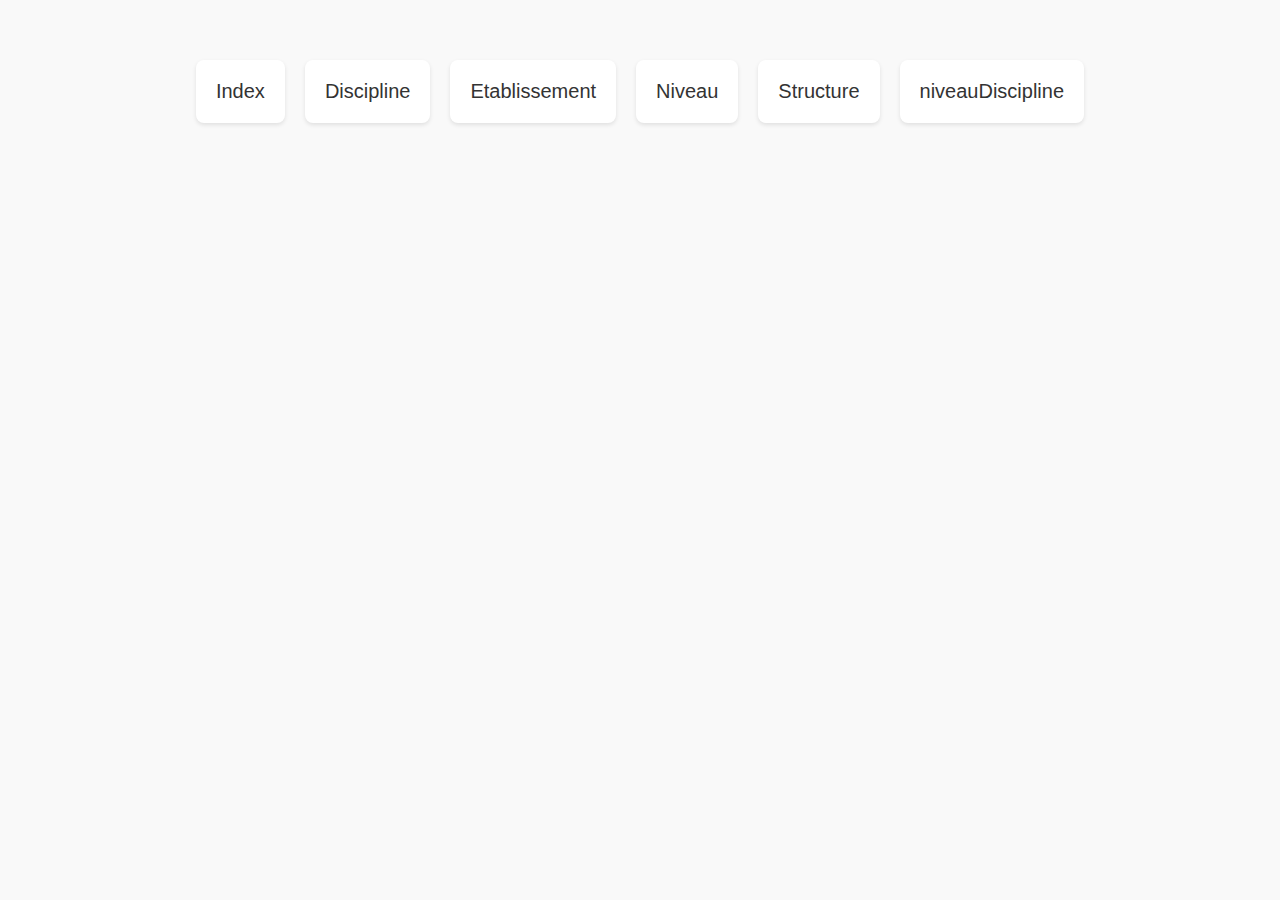
<file: src/main/webapp/html/header.html>
<!DOCTYPE html>
<html lang="en">
<head>
    <meta charset="UTF-8">
    <meta name="viewport" content="width=device-width, initial-scale=1.0">
        <link rel="stylesheet" type="text/css" href="../css/header.css">
</head>
<body>
   <div class="container">
            <div class="flex-container">
              <div><a href="../index.html">Index</a></div>
                <div><a href="../html/discipline.html">Discipline</a></div>
                <div><a href="../html/etablissement.html">Etablissement</a></div>
                <div><a href="../html/niveau.html">Niveau</a></div>  
                <div><a href="../html/structure.html">Structure</a></div>  
                <div><a href="../html/niveauDiscipline.html">niveauDiscipline</a></div>           
            </div>
        </div>
</body>
</html>
</file>
<file: src/main/webapp/css/header.css>
body {
    font-family: Arial, sans-serif;
    margin: 0;
    padding: 0;
    background-color: #f9f9f9;
}

.container {
    width: 80%;
    margin: 0 auto;
}

header {
    background-color: #007bff;
    color: #fff;
    padding: 50px 0;
    text-align: center;
}

header h1 {
    font-size: 36px;
    margin-bottom: 10px;
}

header p {
    font-size: 18px;
}

.flex-container {
    display: flex;
    justify-content: center;
    align-items: center;
    margin-top: 50px;
}

.flex-container > div {
    background-color: #fff;
    margin: 10px;
    padding: 20px;
    font-size: 20px;
    border-radius: 8px;
    box-shadow: 0 2px 4px rgba(0, 0, 0, 0.1);
    transition: box-shadow 0.3s ease;
}

.flex-container > div:hover {
    box-shadow: 0 4px 8px rgba(0, 0, 0, 0.1);
}

.flex-container > div > a {
    text-decoration: none;
    color: #333;
}
</file>
